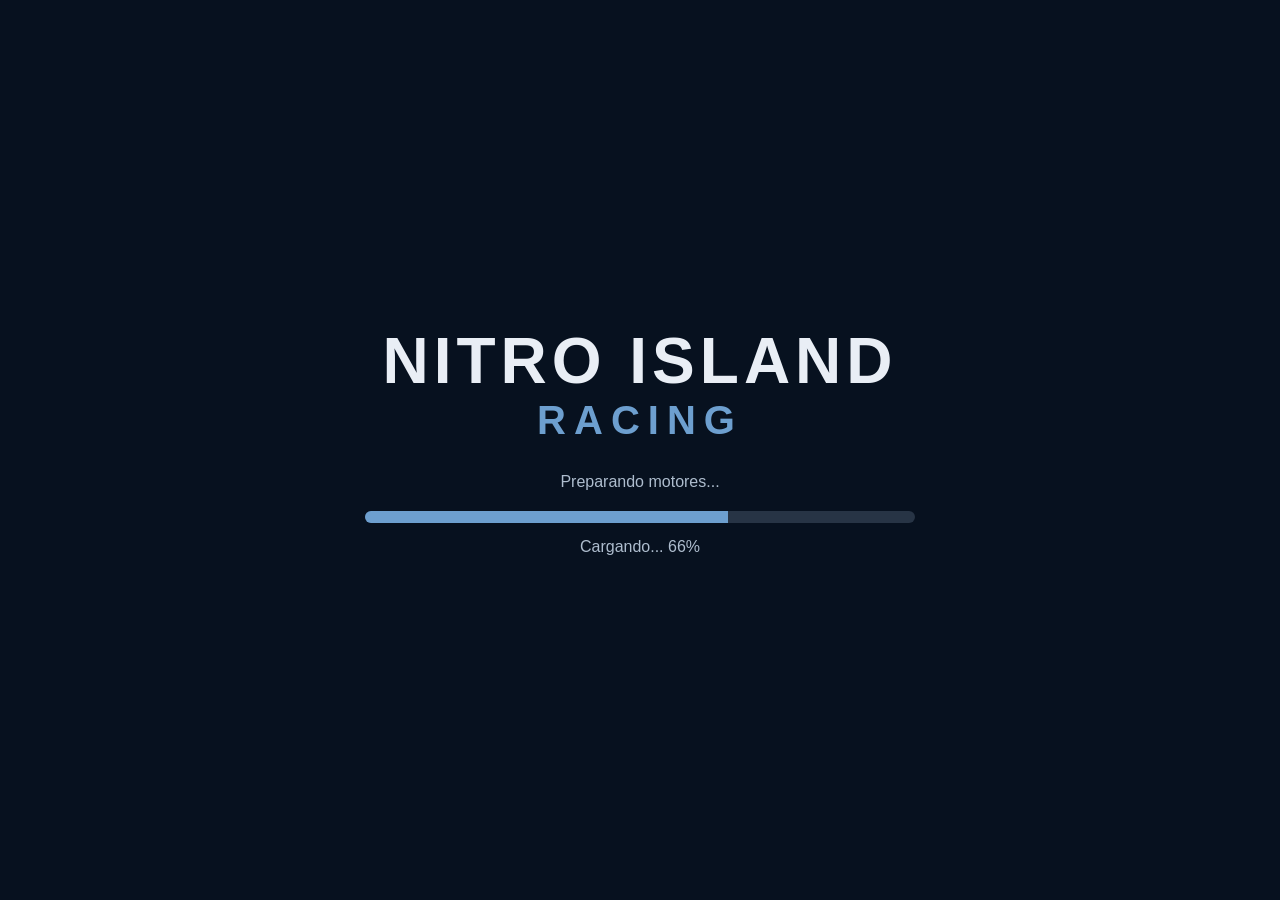
<file: Proyecto/index.html>
<!DOCTYPE html>
<html lang="es">

<head>

    <meta charset="UTF-8">

    <meta name="viewport" content="width=device-width, initial-scale=1.0">

    <title>Nitro Island Racing</title>

    <link rel="stylesheet" href="css/estilos.css">

</head>


<body>

    <main id="app">


        <!-- =================================
             PANTALLA DE CARGA
        ================================== -->

        <section id="pantalla-carga" class="pantalla activa">

            <div class="carga-contenido">

                <h1>NITRO ISLAND</h1>

                <h2>RACING</h2>

                <p>
                    Preparando motores...
                </p>

                <div class="barra-carga">

                    <div id="progreso-carga"></div>

                </div>

                <p id="texto-carga">
                    Cargando...
                </p>

            </div>

        </section>



        <!-- =================================
             MENU PRINCIPAL
        ================================== -->

        <section id="menu-principal" class="pantalla">

            <div class="menu-contenido">

                <h1>NITRO ISLAND</h1>

                <h2>RACING</h2>

                <p class="subtitulo">
                    ¡Prepárate para la carrera!
                </p>


                <div class="menu-botones">

                    <button id="btn-carrera">
                        CARRERA RÁPIDA
                    </button>


                    <button id="btn-garaje">
                        GARAJE
                    </button>


                    <button id="btn-tutorial">
                        TUTORIAL
                    </button>


                    <button id="btn-configuracion">
                        CONFIGURACIÓN
                    </button>

                </div>

            </div>

        </section>



        <!-- =================================
             SELECCIÓN DE VEHÍCULO
        ================================== -->

        <section id="pantalla-vehiculos" class="pantalla">

            <div class="vehiculos-contenido">

                <h1>
                    SELECCIONA TU VEHÍCULO
                </h1>

                <p class="subtitulo">
                    Elige tu carro para comenzar
                    la carrera
                </p>


                <div id="lista-vehiculos" class="lista-vehiculos">

                    <!--
                        Los vehículos se generan
                        mediante JavaScript.
                    -->

                </div>


                <div class="acciones-vehiculo">

                    <button id="btn-comenzar-carrera">
                        COMENZAR CARRERA
                    </button>


                    <button id="btn-volver-vehiculos">
                        VOLVER AL MENU
                    </button>

                </div>

            </div>

        </section>



        <!-- =================================
             PANTALLA DEL GARAJE
        ================================== -->

        <section id="pantalla-garaje" class="pantalla">

            <div class="garaje-panel">


                <!-- =================================
                     VISTA DEL VEHÍCULO
                ================================== -->

                <div class="vista-garaje">

                    <h2 id="nombre-garaje">
                        Vehículo
                    </h2>


                    <img id="carro-garaje" class="carro-garaje" src="assets/sprites/garaje/superauto.png"
                        alt="Vehículo seleccionado">

                </div>



                <!-- =================================
                     OPCIONES DEL GARAJE
                ================================== -->

                <div class="opciones-garaje">


                    <!-- =================================
                         MODELO DE VEHÍCULO
                    ================================== -->

                    <label>
                        Modelo de vehículo
                    </label>


                    <div class="selector-sprite">

                        <button type="button" id="btn-auto-prev" class="btn-flecha">
                            ◀
                        </button>


                        <span id="txt-nombre-auto">
                            Rayo Azul
                        </span>


                        <button type="button" id="btn-auto-sig" class="btn-flecha">
                            ▶
                        </button>

                    </div>



                    <!-- =================================
                         TIPO DE LLANTA
                    ================================== -->

                    <label>
                        Tipo de llanta
                    </label>


                    <div class="selector-sprite">

                        <button type="button" id="btn-llanta-prev" class="btn-flecha">
                            ◀
                        </button>


                        <img id="img-llanta-preview" src="assets/sprites/llantas/deportiva.png" alt="Llanta"
                            class="preview-sprite">


                        <button type="button" id="btn-llanta-sig" class="btn-flecha">
                            ▶
                        </button>

                    </div>



                    <!-- =================================
                         TIPO DE ALERÓN
                    ================================== -->

                    <label>
                        Tipo de alerón
                    </label>


                    <div class="selector-sprite">

                        <button type="button" id="btn-aleron-prev" class="btn-flecha">
                            ◀
                        </button>


                        <img id="img-aleron-preview" src="assets/sprites/alerones/normal.png" alt="Alerón"
                            class="preview-sprite">


                        <button type="button" id="btn-aleron-sig" class="btn-flecha">
                            ▶
                        </button>

                    </div>



                    <!-- =================================
                         GUARDAR
                    ================================== -->

                    <button id="btn-guardar-garaje" type="button">
                        Guardar personalización
                    </button>



                    <!-- =================================
                         VOLVER
                    ================================== -->

                    <button id="btn-volver-garaje" type="button">
                        Volver
                    </button>

                </div>

            </div>

        </section>



        <!-- =================================
             PANTALLA DE CONFIGURACIÓN
        ================================== -->

        <section id="pantalla-configuracion" class="pantalla">

            <div class="configuracion-contenido">

                <h1>
                    CONFIGURACIÓN
                </h1>


                <p class="subtitulo">
                    Ajusta las opciones del juego
                </p>


                <div class="configuracion-panel">


                    <label for="resolucion-juego">
                        Resolución del juego
                    </label>


                    <select id="resolucion-juego">

                        <option value="800x500">
                            800 x 500
                        </option>


                        <option value="1000x600" selected>
                            1000 x 600
                        </option>


                        <option value="1200x700">
                            1200 x 700
                        </option>

                    </select>



                    <label for="volumen-juego">
                        Volumen
                    </label>


                    <input type="range" id="volumen-juego" min="0" max="100" value="70">


                    <p id="valor-volumen">
                        Volumen: 70%
                    </p>


                    <button id="btn-guardar-configuracion">
                        GUARDAR CONFIGURACIÓN
                    </button>


                    <button id="btn-volver-configuracion">
                        VOLVER AL MENU
                    </button>

                </div>

            </div>

        </section>

        <!-- =================================
        PANTALLA DE TUTORIAL
        ================================== -->
        <section id="pantalla-tutorial" class="pantalla">
            <div class="tutorial-contenido">
                <h1>TUTORIAL DE CONDUCCIÓN</h1>
                <p class="subtitulo">Aprende a controlar tu vehículo antes de la carrera</p>

                <div class="tutorial-grid">

                    <!-- Panel con los sprites de los controles -->
                    <div class="tutorial-controles">
                        <h3>Controles</h3>

                        <div class="control-item">
                            <img src="assets/controles/tecla-w.png" alt="Acelerar">
                            <span>Acelerar (W / 🠡)</span>
                        </div>

                        <div class="control-item">
                            <img src="assets/controles/tecla-s.png" alt="Frenar">
                            <span>Frenar / Reversa (S / 🠣)</span>
                        </div>

                        <div class="control-item">
                            <img src="assets/controles/tecla-a.png" alt="Izquierda">
                            <span>Girar Izquierda (A / 🠠)</span>
                        </div>

                        <div class="control-item">
                            <img src="assets/controles/tecla-d.png" alt="Derecha">
                            <span>Girar Derecha (D / 🠢)</span>
                        </div>
                    </div>

                    <!-- Área de prueba con carro en movimiento -->
                    <div class="tutorial-demo">
                        <h3>Área de Práctica</h3>
                        <canvas id="canvas-tutorial" width="400" height="300"></canvas>
                        <p id="txt-estado-tutorial" style="color: #6d9fcf; margin-top: 10px; font-weight: bold;">
                            ¡Usa las teclas para mover el carro de prueba!
                        </p>
                    </div>

                </div>

                <button id="btn-volver-tutorial" type="button"
                    style="margin-top: 20px; width: auto; padding: 12px 30px;">
                    VOLVER AL MENÚ
                </button>
            </div>
        </section>


        <!-- =================================
             ÁREA DEL JUEGO
        ================================== -->

        <section id="pantalla-juego" class="pantalla">

            <canvas id="canvas-juego" width="1000" height="600">

                Tu navegador no soporta Canvas.

            </canvas>


            <button id="btn-volver-menu">
                VOLVER AL MENÚ
            </button>

        </section>


    </main>



    <!-- =================================
         JAVASCRIPT
    ================================== -->

    <script src="js/datos/vehiculo.js"></script>

    <script src="js/pantallas/garaje.js"></script>

    <script src="js/pantallas/tutorial.js"></script>

    <script src="js/pantallas/configuracion.js"></script>

    <script src="js/juego/publico.js"></script>

    <script src="js/juego/rivales.js"></script>

    <script src="js/juego/pista.js"></script>

    <script src="js/juego/jugador.js"></script>

    <script src="js/juego/motor.js"></script>

    <script src="js/app.js"></script>


</body>

</html>
</file>
<file: Proyecto/css/estilos.css>
/* ================================
   CONFIGURACIÓN GENERAL
================================ */

* {
    margin: 0;
    padding: 0;
    box-sizing: border-box;
}

body {
    font-family: Arial, sans-serif;
    background: #07111f;
    color: white;
    min-height: 100vh;
}


/* =================================
   ESTILO GENERAL DE LAS PANTALLAS
================================= */

.pantalla {
    display: none; /* Oculta todas las pantallas por defecto */
    width: 100vw;
    height: 100vh;
    position: absolute;
    top: 0;
    left: 0;
    /* Agrega las propiedades de alineación que ya tengas (flex, etc.) */
}

.pantalla.activa {
    display: flex; /* Muestra únicamente la pantalla que tenga la clase activa */
    flex-direction: column;
    justify-content: center;
    align-items: center;
}


/* ================================
   PANTALLA DE CARGA
================================ */

#pantalla-carga {
    justify-content: center;
    align-items: center;
    text-align: center;
    background: #07111f;
}

.carga-contenido {
    width: 90%;
    max-width: 550px;
}

.carga-contenido h1,
.menu-contenido h1 {
    font-size: clamp(2rem, 6vw, 4rem);
    letter-spacing: 5px;
    color: #e9eef5;
}

.carga-contenido h2,
.menu-contenido h2 {
    font-size: clamp(1.5rem, 4vw, 2.5rem);
    letter-spacing: 8px;
    color: #6d9fcf;
    margin-bottom: 30px;
}

.carga-contenido p {
    color: #aebdce;
    margin-bottom: 20px;
}


/* ================================
   BARRA DE CARGA
================================ */

.barra-carga {
    width: 100%;
    height: 12px;
    background: #273445;
    border-radius: 20px;
    overflow: hidden;
    margin-bottom: 15px;
}

#progreso-carga {
    width: 0%;
    height: 100%;
    background: #6d9fcf;
    transition: width 0.1s linear;
}


/* ================================
   MENU PRINCIPAL
================================ */

#menu-principal {
    justify-content: center;
    align-items: center;
    text-align: center;
    background: #07111f;
}

.menu-contenido {
    width: 90%;
    max-width: 500px;
}

.subtitulo {
    color: #aebdce;
    margin-bottom: 35px;
}


/* ================================
   BOTONES
================================ */

.menu-botones {
    display: flex;
    flex-direction: column;
    gap: 15px;
}

button {
    width: 100%;
    padding: 16px;
    border: 1px solid #50647a;
    border-radius: 8px;
    background: #17283b;
    color: white;
    font-size: 1rem;
    font-weight: bold;
    letter-spacing: 1px;
    cursor: pointer;
    transition: background 0.2s, transform 0.2s;
}

button:hover {
    background: #29435d;
    transform: translateY(-2px);
}

button:active {
    transform: translateY(0);
}


/* ================================
   PANTALLA DEL JUEGO
================================ */

#pantalla-juego {
    flex-direction: column;
    justify-content: center;
    align-items: center;
    gap: 20px;
    padding: 20px;
}

#canvas-juego {
    width: 100%;
    max-width: 1000px;
    height: auto;
    background: #263b2d;
    border: 2px solid #50647a;
    border-radius: 8px;
}

#btn-volver-menu {
    width: auto;
    padding: 12px 25px;
}


/* ================================
   RESPONSIVE
================================ */

@media (max-width: 600px) {

    .carga-contenido h1,
    .menu-contenido h1 {
        letter-spacing: 3px;
    }

    .carga-contenido h2,
    .menu-contenido h2 {
        letter-spacing: 4px;
    }

    button {
        padding: 14px;
    }

}

/* =================================
   SELECCION DE VEHICULOS
================================= */

#pantalla-vehiculos {
    justify-content: center;
    align-items: center;
    text-align: center;
    background: #07111f;
    padding: 30px 15px;
}

.vehiculos-contenido {
    width: 100%;
    max-width: 1000px;
}

.vehiculos-contenido h1 {
    font-size: clamp(1.5rem, 4vw, 2.5rem);
    letter-spacing: 3px;
    color: #e9eef5;
    margin-bottom: 15px;
}

.lista-vehiculos {
    display: grid;
    grid-template-columns: repeat(3, 1fr);
    gap: 20px;
    margin: 30px 0;
}

.tarjeta-vehiculo {
    background: #17283b;
    border: 2px solid #50647a;
    border-radius: 12px;
    padding: 20px;
    transition: border-color 0.2s, transform 0.2s;
}

.tarjeta-vehiculo.seleccionado {
    border-color: #6d9fcf;
    transform: translateY(-5px);
}

.vista-carro {
    width: 100%;
    height: 90px;
    border-radius: 12px;
    margin-bottom: 15px;
    border: 4px solid #0b1725;
}

.tarjeta-vehiculo h2 {
    font-size: 1.3rem;
    margin-bottom: 12px;
}

.tarjeta-vehiculo p {
    color: #aebdce;
    margin-bottom: 8px;
}

.btn-seleccionar {
    margin-top: 15px;
    font-size: 0.85rem;
    padding: 12px;
}

.acciones-vehiculo {
    display: flex;
    justify-content: center;
    gap: 15px;
    flex-wrap: wrap;
}

.acciones-vehiculo button {
    width: auto;
    padding: 14px 25px;
}


/* =================================
   RESPONSIVE
================================= */

@media (max-width: 700px) {

    .lista-vehiculos {
        grid-template-columns: 1fr;
        max-width: 350px;
        margin-left: auto;
        margin-right: auto;
    }

}

/* =================================
   GARAJE
================================= */

#pantalla-garaje,
#pantalla-configuracion {
    justify-content: center;
    align-items: center;
    text-align: center;
    background: #07111f;
    padding: 30px 15px;
}

.garaje-contenido,
.configuracion-contenido {
    width: 100%;
    max-width: 900px;
}

.garaje-contenido h1,
.configuracion-contenido h1 {
    font-size: clamp(1.7rem, 4vw, 2.8rem);
    letter-spacing: 3px;
    margin-bottom: 15px;
}

.garaje-panel {
    display: grid;
    grid-template-columns: 1fr 1fr;
    gap: 25px;
    margin-top: 30px;
}

.vista-garaje {
    min-height: 300px;
    background: #17283b;
    border: 2px solid #50647a;
    border-radius: 12px;
    display: flex;
    justify-content: center;
    align-items: center;
}

.carro-garaje {
    display: block;

    width: 260px;
    height: auto;

    margin: 30px auto;

    object-fit: contain;

    image-rendering: pixelated;

    filter: drop-shadow(0 10px 8px rgba(0, 0, 0, 0.5));

    transition: transform 0.3s ease;
}


.carro-garaje:hover {
    transform: scale(1.05);
}

.garaje-opciones,
.configuracion-panel {
    display: flex;
    flex-direction: column;
    gap: 15px;
    background: #17283b;
    border: 2px solid #50647a;
    border-radius: 12px;
    padding: 25px;
}

.garaje-opciones label,
.configuracion-panel label {
    text-align: left;
    color: #aebdce;
}

.garaje-opciones select,
.configuracion-panel select {
    padding: 12px;
    background: #07111f;
    color: white;
    border: 1px solid #50647a;
    border-radius: 8px;
}

#color-carro {
    width: 100%;
    height: 45px;
    border: none;
    cursor: pointer;
}

.configuracion-panel {
    max-width: 500px;
    margin: 30px auto;
}

#volumen-juego {
    width: 100%;
}

#valor-volumen {
    color: #aebdce;
}


/* =================================
   RESPONSIVE
================================= */

@media (max-width: 700px) {

    .garaje-panel {
        grid-template-columns: 1fr;
    }

}
/* =================================
   CORRECCIÓN PARA LOS SELECTORES DE SPRITES
================================= */

.selector-sprite {
    display: flex;
    align-items: center;
    justify-content: space-between;
    background: #07111f;
    border: 1px solid #50647a;
    border-radius: 8px;
    padding: 8px 15px;
    gap: 10px;
    width: 100%;
    margin-bottom: 15px;
}

.selector-sprite .btn-flecha {
    flex: 0 0 auto;
    width: 45px;
    padding: 10px 0;
    text-align: center;
}

.selector-sprite span,
.selector-sprite img {
    flex: 1;
    text-align: center;
    object-fit: contain;
}

#img-llanta-preview,
#img-aleron-preview {
    width: 50px;
    height: 50px;
    margin: 0 auto;
    display: block;
}
/* =================================
   TUTORIAL
================================= */

#pantalla-tutorial {
    justify-content: center;
    align-items: center;
    text-align: center;
    background: #07111f;
    padding: 30px 15px;
    flex-direction: column;
}

.tutorial-contenido {
    width: 100%;
    max-width: 900px;
}

.tutorial-grid {
    display: grid;
    grid-template-columns: 1fr 1fr;
    gap: 25px;
    margin: 25px 0;
}

.tutorial-controles,
.tutorial-demo {
    background: #17283b;
    border: 2px solid #50647a;
    border-radius: 12px;
    padding: 20px;
    display: flex;
    flex-direction: column;
    gap: 15px;
}

.control-item {
    display: flex;
    align-items: center;
    gap: 15px;
    background: #07111f;
    padding: 10px 15px;
    border-radius: 8px;
    border: 1px solid #50647a;
}

.control-item img {
    width: 40px;
    height: 40px;
    object-fit: contain;
}

.control-item span {
    color: #aebdce;
    font-weight: bold;
    font-size: 0.95rem;
    text-align: left;
}

#canvas-tutorial {
    background: #263b2d;
    border: 2px solid #50647a;
    border-radius: 8px;
    width: 100%;
    height: auto;
}

@media (max-width: 768px) {
    .tutorial-grid {
        grid-template-columns: 1fr;
    }
}
</file>
